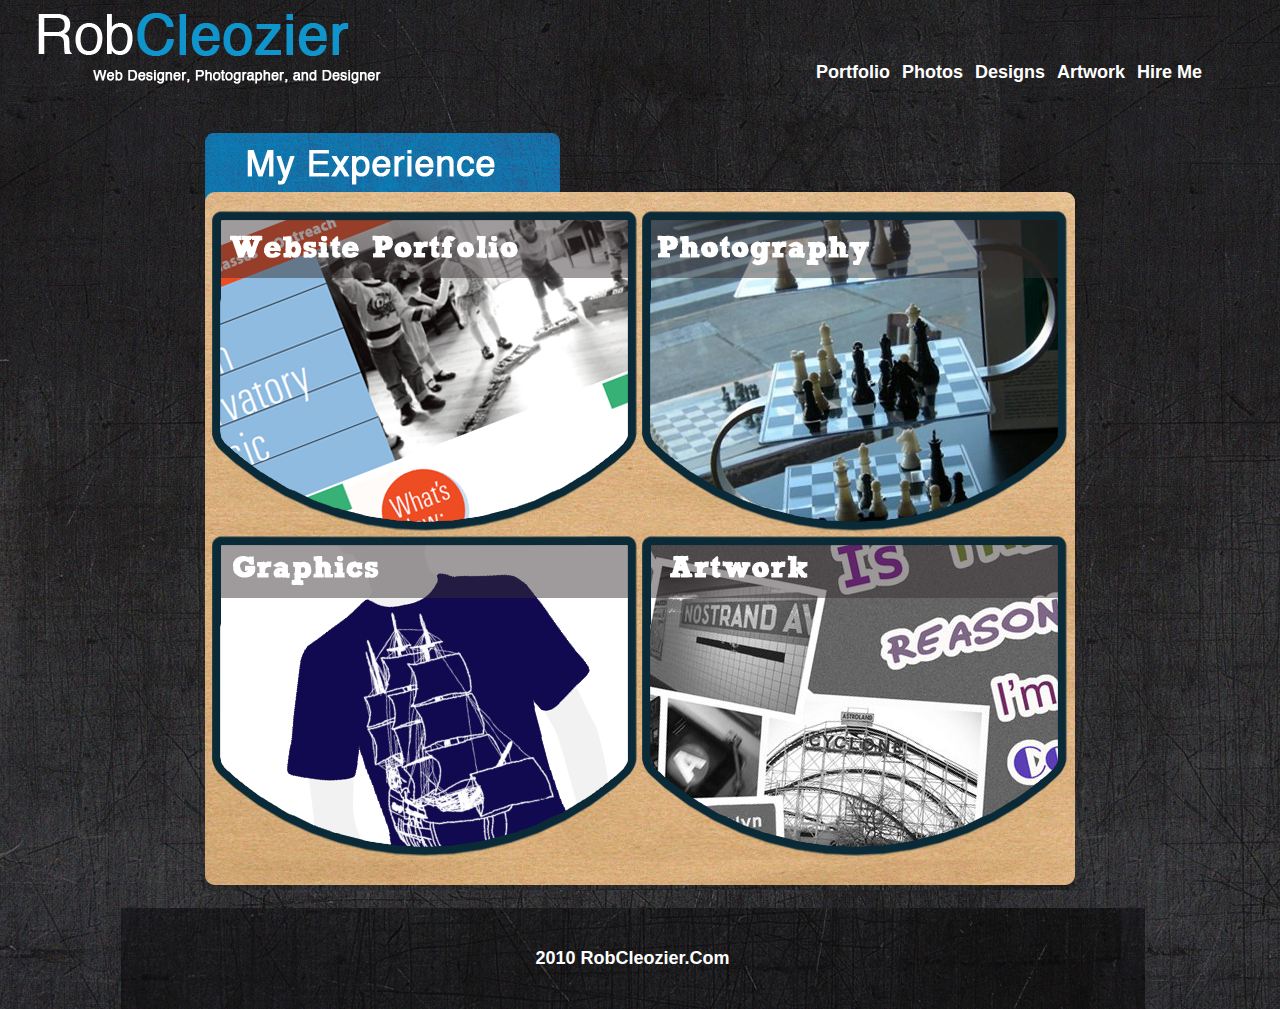
<file: index.html>
<!DOCTYPE html PUBLIC "-//W3C//DTD XHTML 1.0 Transitional//EN" "http://www.w3.org/TR/xhtml1/DTD/xhtml1-transitional.dtd">
<html xmlns="http://www.w3.org/1999/xhtml">
<head>
<!--[if lte IE 6]>
<script type="text/javascript">
function correctPNG() // correctly handle PNG transparency in Win IE 5.5 & 6.
{
   var arVersion = navigator.appVersion.split("MSIE")
   var version = parseFloat(arVersion[1])
   if ((version >= 5.5) && (document.body.filters)) 
   {
      for(var i=0; i<document.images.length; i++)
      {
         var img = document.images[i]
         var imgName = img.src.toUpperCase()
         if (imgName.substring(imgName.length-3, imgName.length) == "PNG")
         {
            var imgID = (img.id) ? "id='" + img.id + "' " : ""
            var imgClass = (img.className) ? "class='" + img.className + "' " : ""
            var imgTitle = (img.title) ? "title='" + img.title + "' " : "title='" + img.alt + "' "
            var imgStyle = "display:inline-block;" + img.style.cssText 
            if (img.align == "left") imgStyle = "float:left;" + imgStyle
            if (img.align == "right") imgStyle = "float:right;" + imgStyle
            if (img.parentElement.href) imgStyle = "cursor:hand;" + imgStyle
            var strNewHTML = "<span " + imgID + imgClass + imgTitle
            + " style=\"" + "width:" + img.width + "px; height:" + img.height + "px;" + imgStyle + ";"
            + "filter:progid:DXImageTransform.Microsoft.AlphaImageLoader"
            + "(src=\'" + img.src + "\', sizingMethod='scale');\"></span>" 
            img.outerHTML = strNewHTML
            i = i-1
         }
      }
   }    
}
window.attachEvent("onload", correctPNG);
</script>
<![endif]-->

<meta name="google-site-verification" content="jayeaWaRMq-zqaeVXi2kemdXIcR1SOli2gUZjJFVYKs" />
<meta http-equiv="Content-Type" content="text/html; charset=iso-8859-1" />
<meta name="description" content="The Design Portfolio of Robbins Cleozier. I am a Web Designer living in New York City" />
<meta http-equiv="author" content="Robbins Cleozier" />
<meta http-equiv="contact" content="rcleozier@gmail.com" />
<meta name="copyright" content="RobCleozier.com - All Rights Reserved." />
<meta name="keywords" content="web design, portfolio, website, blog, comments, client, inspiration, creative, concept, work," />
	


<title>RobCleozier.Com | Web Designer, Photographer, and Designer</title>
<link rel="stylesheet" type="text/css" href="style.css">


	
<style type="text/css">
<!--
.style1 {font-size: 18px}
-->
</style>
</head>

<body>
<div class="header">
	<div class="headl">
	  <a href="index.html"><img src="images/logo.png" border="0" /></a> </div>
	<div class="headr">
	 <a href="portfolio.html">Portfolio</a>  &nbsp;
    <a href="photos.html">Photos</a> &nbsp;
    <a href="designs.html">Designs</a> &nbsp;
      <a href="artwork.html">Artwork</a> &nbsp;
     <a href="hire.html">Hire Me</a> &nbsp;
	<p>&nbsp;  </p>
	</div>
</div>



<div align="center" class="contentdiv">
	<img src="images/chead_exp2.png" width="870" height="75" />
  <div class="content" align="center">

	<table width="98%" border="0">
	  <tr>
		<td><a href="portfolio.html"><img src="images/portfolio_arch.png" width="426" height="321" border="0" /></a></td>
		<td><a href="photos.html"><img src="images/photography_arch.png" width="426" height="321" border="0" /></a></td>
	  </tr>
	  <tr>
	 <td><a href="designs.html"><img src="images/graphics_arch.png" width="426" height="321" border="0" /></a></td>
		<td><a href="artwork.html"><img src="images/artwork_arch.png" width="426" height="321" border="0" /></a></td>
	  </tr>
	</table>
	<img src="images/contentfoot.png" width="870" height="30" />  </div>
</div>

<div align="center">
<div class="footer">
<p align="center" class="copy style1">2010 RobCleozier.Com </p>
</div>
</div>

</body>
</html>
</file>
<file: style.css>
/* CSS Document */

body{
background-image:url(images/backgroundtopti.jpg);

} 

.header{
width:100%;


}

.headl{
float:left;
margin-left:30px;
margin-top:5px;

}


.headr{
float:right;
margin-right:62px;
margin-top:54px;
}

.header a{
font-family:Helvetica, sans-serif;
font-size:18px;
color:#FFFFFF;
font-weight:bold;
text-decoration:none;
}

.header a:hover{
color:#0A7AAC;
}



.clear{
clear:both;

}



.content{

clear:both;
width:870px;
background-image:url(images/contentbackground2opti.jpg);
}

.footer{
width:1024px;
background-image:url(images/footer.gif);
margin-bottom:-30px;
margin-left:-15px;


}

.copy{
font-family:Helvetica, sans-serif;
font-weight:bold; 
font-size:30px;
padding:40px;
color:#FFFFFF;
}

.img{

border:solid thick #2D2D2D;

}

.infobox{
	border:solid thick #2D2D2D;
	width:80%;
	background-color:#FFFFFF;
	padding:15px;
	font-family:"Comic Sans MS", cursive;
	font-size:16px;
	font-weight:bold;
}
</file>
